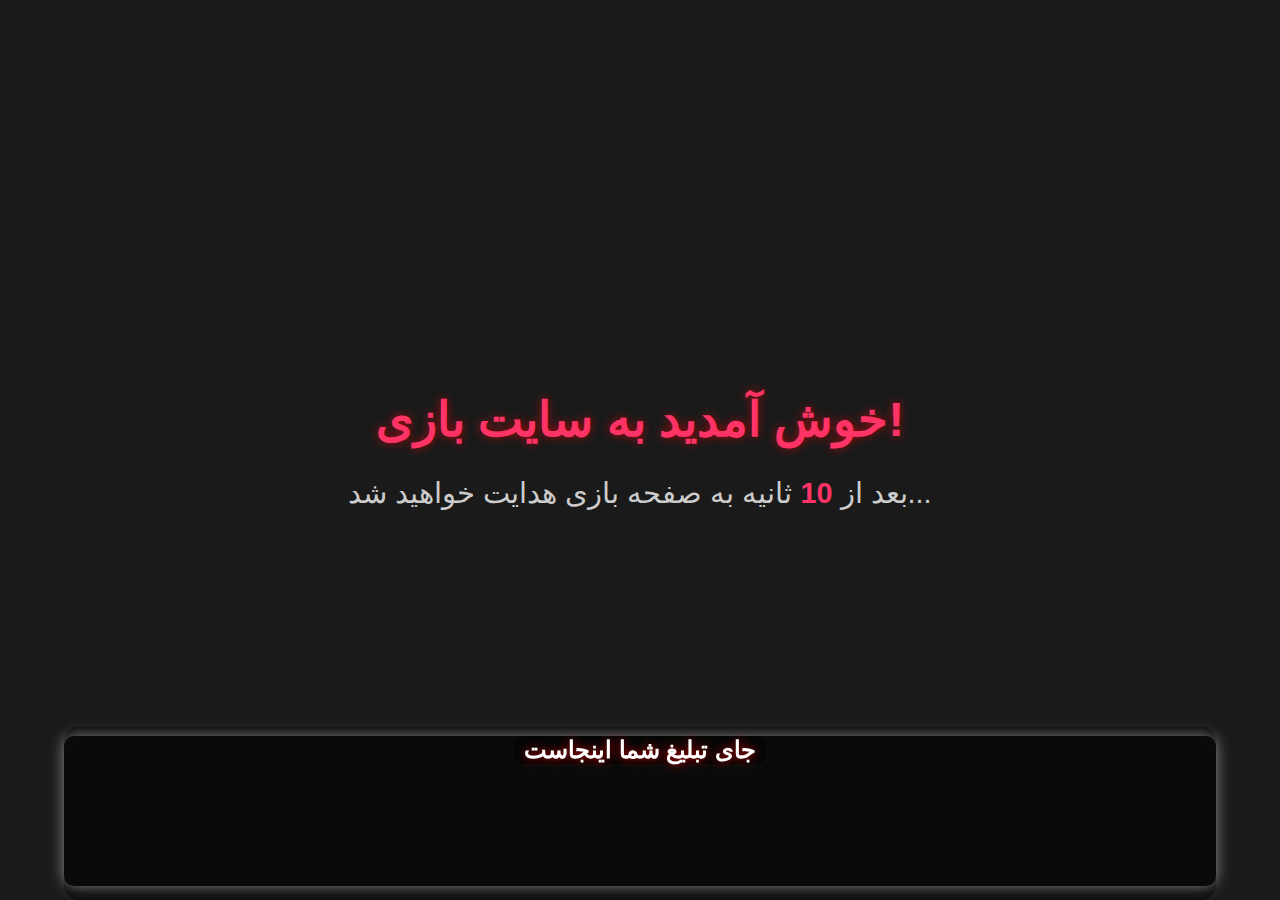
<file: index.html>
<!DOCTYPE html>
<html lang="fa">
<head>
    <meta charset="UTF-8">
    <meta name="viewport" content="width=device-width, initial-scale=1.0">
    <title>صفحه اصلی</title>
    <link rel="stylesheet" href="css/style.css">
    <script>
        // زمانی که صفحه بارگذاری شد
        document.addEventListener("DOMContentLoaded", function() {
            var countdown = 10;  // شمارش معکوس از 10 ثانیه
            var countdownElement = document.getElementById("countdown");

            // تابع شمارش معکوس
            var timer = setInterval(function() {
                countdownElement.textContent = countdown;  // نمایش زمان باقی‌مانده

                if (countdown <= 0) {
                    clearInterval(timer);  // متوقف کردن تایمر
                    window.location.href = "Loader.html";  // هدایت به صفحه game.html
                } else {
                    countdown--;  // کاهش شمارش
                }
            }, 1000); // هر یک ثانیه
        });
    </script>
</head>
<body>
    <!-- تبلیغ پایین صفحه -->
    <div class="ads bottom">
        <a href="https://t.me/jaq_magh" target="_blank">
            <video autoplay loop muted>
                <source src="https://i.imgur.com/AbLE841.mp4" type="video/mp4">
            </video>
        </a>
        <div class="advertisement-text">
            <span class="highlight">جای تبلیغ شما اینجاست</span>
        </div>
    </div>

    <!-- محتوای اصلی صفحه -->
    <div class="main-content">
        <h1>خوش آمدید به سایت بازی!</h1>
        <p>بعد از <span id="countdown">10</span> ثانیه به صفحه بازی هدایت خواهید شد...</p>
    </div>
</body>
</html>
</file>
<file: css/style.css>
/* تنظیمات اولیه برای بدنه سایت */
body {
    margin: 0;
    padding: 0;
    font-family: 'Arial', sans-serif;
    background-color: #1a1a1a;
    color: white;
    display: flex;
    justify-content: center;
    align-items: center;
    height: 100vh;
    flex-direction: column;
    overflow: hidden;
    width: 100%;
}

/* استایل برای محتوای اصلی صفحه */
.main-content {
    text-align: center;
    font-size: 1.5em;
    margin-top: 20px;
    z-index: 20;
    position: relative;
}

/* استایل برای بخش تبلیغات */
.ads {
    position: fixed;
    z-index: 10;
    display: block;
}

.ads video {
    width: auto;    /* عرض ویدیو به صورت خودکار تنظیم می‌شود */
    height: 80%;    /* ارتفاع ویدیو تنظیم شده به 80% از ارتفاع صفحه */
    object-fit: cover;  /* ویدیو به خوبی پر می‌شود بدون تغییر نسبت ابعاد */
    border-radius: 10px;
}

/* تبلیغات بالا */
.ads.top {
    top: 0;
    left: 50%;
    transform: translateX(-50%);
    width: 80%;  /* عرض ویدیو 80% از عرض صفحه */
    height: auto;
}

/* تبلیغات چپ */
.ads.left {
    top: 50%;
    left: 0;
    transform: translateY(-50%);
    width: 100px;  /* عرض کم برای فیلم سمت چپ */
    height: 80%;  /* ارتفاع 80% از صفحه */
    z-index: 5;
}

/* تبلیغات راست */
.ads.right {
    top: 50%;
    right: 0;
    transform: translateY(-50%);
    width: 100px;  /* عرض کم برای فیلم سمت راست */
    height: 80%;  /* ارتفاع 80% از صفحه */
    z-index: 5;
}

/* تبلیغات پایین */
.ads.bottom {
    bottom: 0;
    left: 50%;
    transform: translateX(-50%);
    width: 80%;  /* عرض ویدیو 80% از عرض صفحه */
    height: auto;
}

/* طراحی برای صفحات */
h1 {
    font-size: 2em;
    margin-bottom: 20px;
    color: #ff3366;
    text-shadow: 0 0 10px rgba(255, 0, 0, 0.6);
}

/* استایل برای لینک‌ها (تبلیغات ویدیو) */
.ads a {
    display: block;
    width: 100%;
    height: 100%;
}

/* استایل برای ویدیو در حالت hover */
.ads video:hover {
    transform: scale(1.05);
    transition: transform 0.3s ease;
}

/* تنظیمات برای نمایش در موبایل */
@media (max-width: 768px) {
    body {
        flex-direction: column;
        align-items: stretch;
    }

    /* تبلیغات بالا */
    .ads.top {
        height: 120px;  /* ارتفاع ویدیوها کمتر در موبایل */
    }

    /* تبلیغات چپ */
    .ads.left {
        width: 80px;  /* عرض کمتر برای موبایل */
        height: 80%;   /* ارتفاع همچنان 80% */
    }

    /* تبلیغات راست */
    .ads.right {
        width: 80px;  /* عرض کمتر برای موبایل */
        height: 80%;   /* ارتفاع همچنان 80% */
    }

    /* تبلیغات پایین */
    .ads.bottom {
        height: 120px;  /* ارتفاع ویدیوها کمتر در موبایل */
    }

    /* محتوای اصلی صفحه */
    .main-content {
        font-size: 1.2em;
        margin-top: 10px;
    }
}






/* تنظیمات بدنه صفحه */
body {
    margin: 0;
    padding: 0;
    font-family: 'Arial', sans-serif;
    background-color: #1a1a1a;
    color: white;
    position: relative;
    overflow-x: hidden;
}

/* قالب کلی بازی */
.game-container {
    width: 100%;
    height: 100vh;
    display: flex;
    justify-content: center;
    align-items: center;
    position: relative;
}

iframe {
    width: 80%; /* عرض بازی */
    height: 80%; /* ارتفاع بازی */
    border: none;
    border-radius: 10px;
}

/* ویدیو بزرگ در گوشه پایین سمت راست */
.video-container {
    position: fixed;
    bottom: 10px;
    right: 10px;
    width: 432px; /* عرض فیلم */
    height: 298px; /* ارتفاع فیلم */
    z-index: 100;
    cursor: pointer;
}

/* ویدیو بدون کادر و با تنظیمات مناسب */
.video-container video {
    width: 100%;
    height: 100%;
    object-fit: contain; /* نمایش فیلم به طور کامل در ابعاد مورد نظر */
}

/* دکمه بستن فیلم */
.close-btn {
    position: absolute;
    top: 5px;
    right: 5px;
    font-size: 30px;
    color: white;
    background-color: rgba(0, 0, 0, 0.6);
    border-radius: 50%;
    width: 30px;
    height: 30px;
    display: flex;
    align-items: center;
    justify-content: center;
    cursor: pointer;
}

/* قالب جذاب صفحه */
h1 {
    font-size: 2em;
    margin: 10px;
    text-align: center;
    color: #ff3366;
    text-shadow: 0 0 10px rgba(255, 0, 0, 0.6);
}

p {
    font-size: 1.2em;
    text-align: center;
    color: #ccc;
}
/* تنظیمات اولیه برای بدنه سایت */
body {
    margin: 0;
    padding: 0;
    font-family: 'Arial', sans-serif;
    background-color: #1a1a1a;
    color: white;
    display: flex;
    justify-content: center;
    align-items: center;
    height: 100vh;
    flex-direction: column;
    overflow: hidden;
    width: 100%;
}

/* استایل برای محتوای اصلی صفحه */
.main-content {
    text-align: center;
    font-size: 1.5em;
    margin-top: 20px;
    z-index: 20;
    position: relative;
}

/* استایل برای تبلیغ در پایین صفحه */
.ads.bottom {
    position: fixed;
    bottom: 0;
    left: 50%;
    transform: translateX(-50%);
    width: 90%;  /* عرض تبلیغ بیشتر از 80% */
    height: auto;
    z-index: 10;
    display: flex;
    justify-content: center;
    align-items: center;
    background-color: rgba(0, 0, 0, 0.6); /* سایه‌دار کردن پس‌زمینه */
    border-radius: 15px;  /* گوشه‌های گرد */
    padding: 10px 0; /* فاصله مناسب */
}

.ads.bottom video {
    width: 100%;
    height: auto;
    border-radius: 10px;
    object-fit: contain;
    box-shadow: 0 0 15px rgba(255, 255, 255, 0.5); /* سایه برای فیلم */
}

/* نمایش متن تبلیغاتی */
.advertisement-text {
    position: absolute;
    top: 10px;  /* بالا بردن متن */
    left: 50%;
    transform: translateX(-50%);
    color: white;
    font-size: 1.5em;
    font-weight: bold;
    text-shadow: 0 0 10px rgba(255, 0, 0, 0.8);
    z-index: 15;
    padding: 0 10px; /* فاصله از لبه */
    background-color: rgba(0, 0, 0, 0.6);  /* پس‌زمینه کمی تیره برای متن */
    border-radius: 10px;  /* گوشه‌های گرد */
}

/* استایل برای شمارش معکوس */
#countdown {
    color: #ff3366;
    font-weight: bold;
}

/* استایل برای عنوان */
h1 {
    font-size: 2em;
    margin-bottom: 20px;
    color: #ff3366;
    text-shadow: 0 0 10px rgba(255, 0, 0, 0.6);
}

/* استایل برای لینک‌ها (تبلیغات ویدیو) */
.ads a {
    display: block;
    width: 100%;
    height: 100%;
}

/* استایل برای ویدیو در حالت hover */
.ads video:hover {
    transform: scale(1.05);
    transition: transform 0.3s ease;
}

/* تنظیمات برای نمایش در موبایل */
@media (max-width: 768px) {
    body {
        flex-direction: column;
        align-items: stretch;
    }

    /* تبلیغات پایین */
    .ads.bottom {
        height: 120px;  /* ارتفاع ویدیوها کمتر در موبایل */
    }

    /* محتوای اصلی صفحه */
    .main-content {
        font-size: 1.2em;
        margin-top: 10px;
    }
}
</file>
